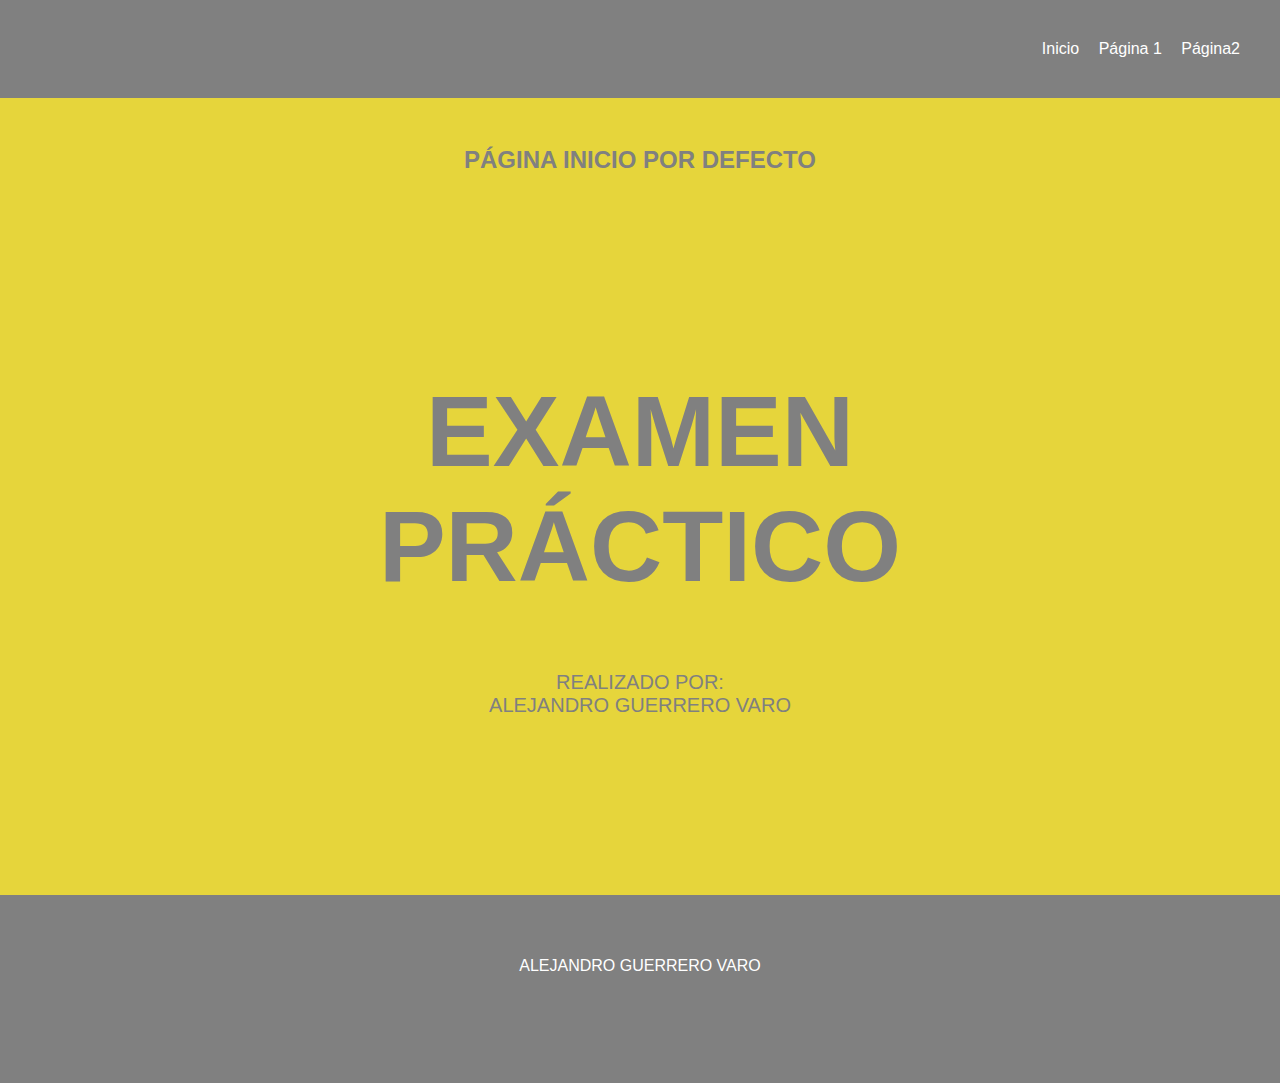
<file: ZABBIX/EXAMEN_PRACTICO_AGV/EXAMEN_PRACTICO_AGV/index.html>
<!DOCTYPE html>
<html lang="es">
<head>
    <meta charset="UTF-8">
    <meta name="viewport" content="width=device-width, initial-scale=1.0">
    <link rel="stylesheet" href="css/style.css">
    <title>EXAMEN-PRÁCTICO</title>
</head>
<body>
<nav>
    <a href="index.html">Inicio</a>
    <a href="page1.html">Página 1</a>
    <a href="page2.html">Página2</a>
</nav>
<div class="contenedor">
<br><h2 class="text1">PÁGINA INICIO POR DEFECTO</h2>
<h1 class="text2">EXAMEN<br>PRÁCTICO</h1>
<p class="text3">REALIZADO POR:<br> ALEJANDRO GUERRERO VARO</p>
<footer class="footer"><br><br>
<p class="text-footer">ALEJANDRO GUERRERO VARO</p>
</footer>













</div>
</body>
</html>
</file>
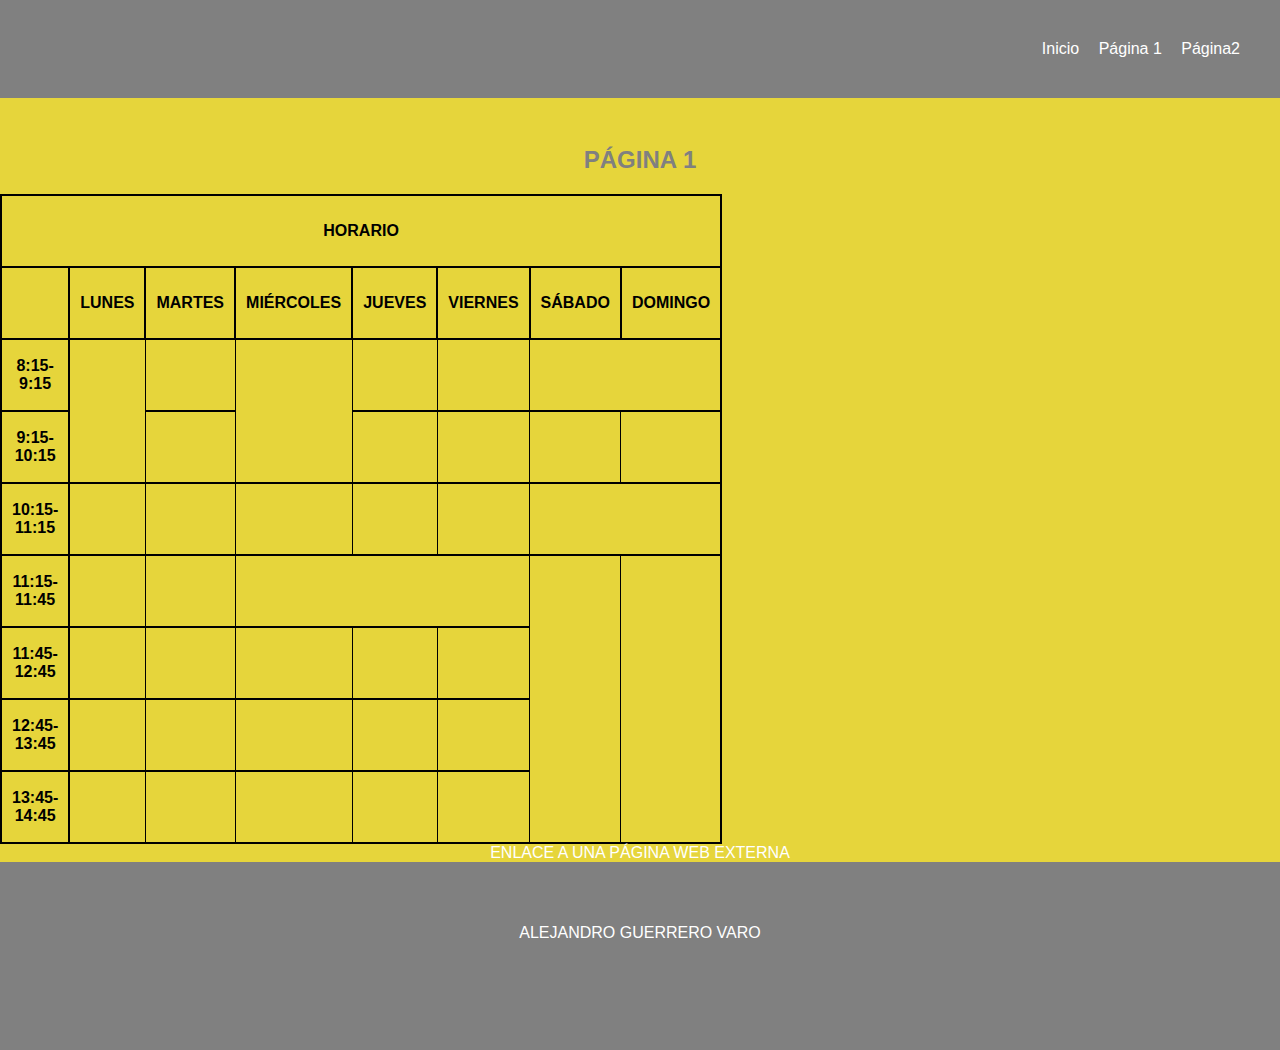
<file: ZABBIX/EXAMEN_PRACTICO_AGV/EXAMEN_PRACTICO_AGV/page1.html>
<!DOCTYPE html>
<html lang="es">
<head>
    <meta charset="UTF-8">
    <meta name="viewport" content="width=device-width, initial-scale=1.0">
    <link rel="stylesheet" href="css/page1.css">
    <title>EXAMEN-PRÁCTICO</title>
</head>
<body>
<nav>
    <a href="index.html">Inicio</a>
    <a href="page1.html">Página 1</a>
    <a href="page2.html">Página2</a>
</nav>
<div class="contenedor">
<br><h2 class="text1">PÁGINA 1</h2>
    <style>

    </style>
</head>
<body>

    <table>
        <tr class="tabla">
            <th colspan="8" class="tabla-dentro">HORARIO</th>
        </tr>

        <tr>
            <th class="tabla-dentro"></th>
            <th class="tabla-dentro">LUNES</th>
            <th class="tabla-dentro">MARTES</th>
            <th class="tabla-dentro">MIÉRCOLES</th>
            <th class="tabla-dentro">JUEVES</th>
            <th class="tabla-dentro">VIERNES</th>
            <th class="tabla-dentro">SÁBADO</th>
            <th class="tabla-dentro">DOMINGO</th>
        </tr>

        <tr>
            <th class="tabla-dentro">8:15-9:15</th>
            <td rowspan="2"></td>
            <td></td>
            <td rowspan="2"></td>
            <td></td>
            <td></td>
        </tr>

        <tr>
            <th class="tabla-dentro">9:15-10:15</th>
            <td></td>
            <td></td>
            <td></td>
            <td></td>
            <td></td>
        </tr>

        <tr>
            <th class="tabla-dentro">10:15-11:15</th>
            <td></td>
            <td></td>
            <td></td>
            <td></td>
            <td></td>
        </tr>
        
        <tr>
            <th class="tabla-dentro">11:15-11:45</th>
            <td></td>
            <td></td>
            <td colspan="3"></td>
            <td rowspan="7"></td>
            <td rowspan="7"></td>
        </tr>
        
        <tr>
            <th class="tabla-dentro">11:45-12:45</th>
            <td></td>
            <td></td>
            <td></td>
            <td></td>
            <td></td>
        </tr>

        <tr>
            <th class="tabla-dentro">12:45-13:45</th>
            <td></td>
            <td></td>
            <td></td>
            <td></td>
            <td></td>
        </tr>

        <tr>
            <th class="tabla-dentro">13:45-14:45</th>
            <td></td>
            <td></td>
            <td></td>
            <td></td>
            <td></td>
        </tr>
    </table>
    <a  class="enlace" href="https://as.com">ENLACE A UNA PÁGINA WEB EXTERNA</a>
<footer class="footer"><br><br>
<p class="text-footer">ALEJANDRO GUERRERO VARO</p>
</footer>
</div>
</body>
</html>
</file>
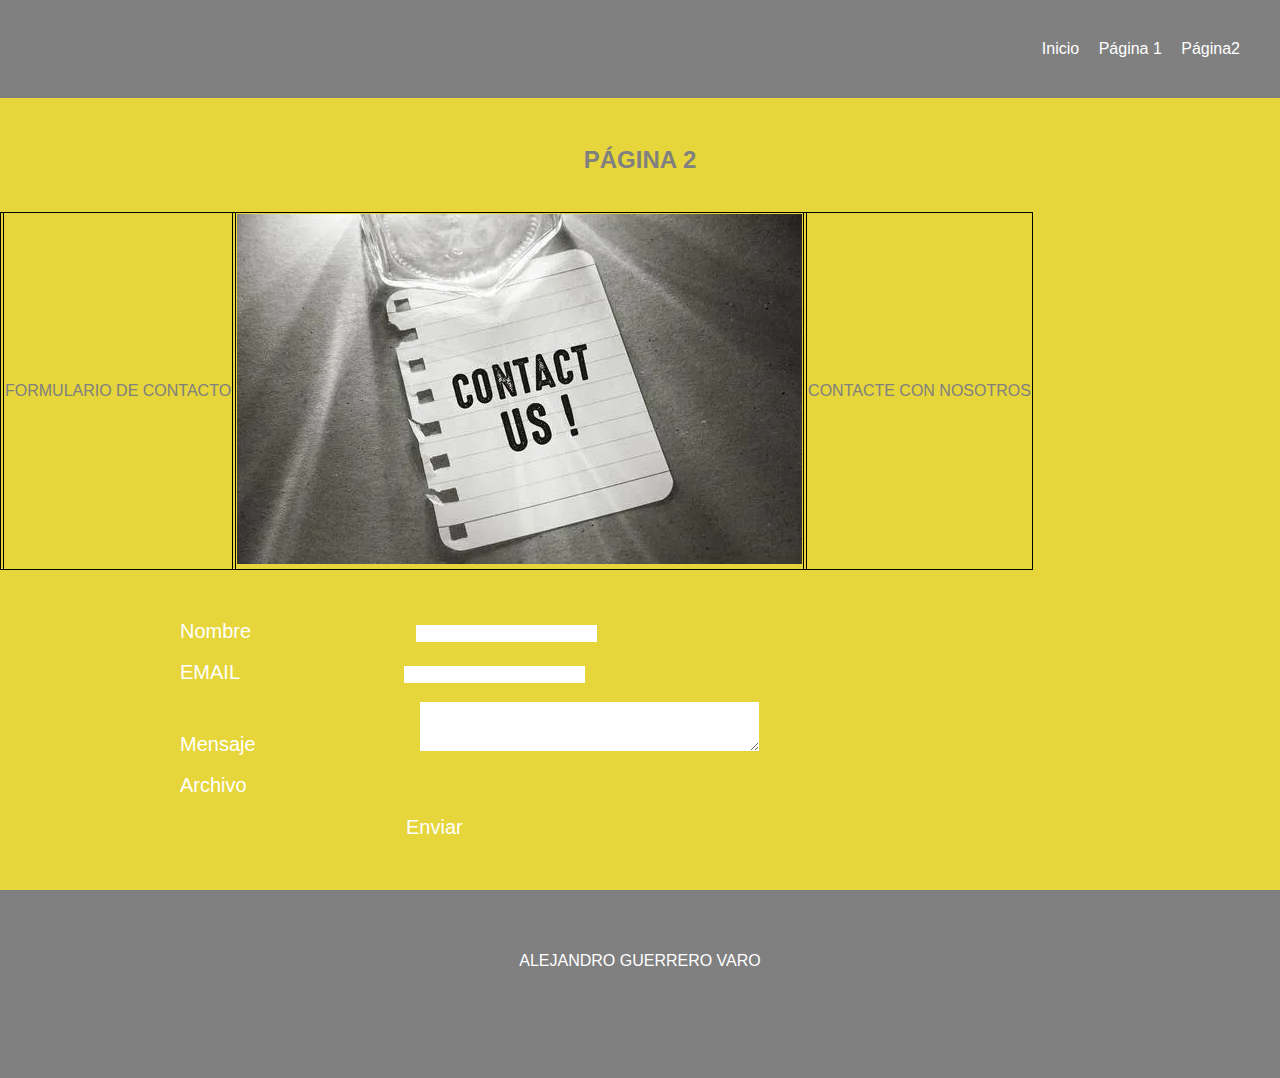
<file: ZABBIX/EXAMEN_PRACTICO_AGV/EXAMEN_PRACTICO_AGV/page2.html>
<!DOCTYPE html>
<html lang="es">
<head>
    <meta charset="UTF-8">
    <meta name="viewport" content="width=device-width, initial-scale=1.0">
    <link rel="stylesheet" href="css/page2.css">
    <title>EXAMEN-PRÁCTICO</title>
</head>
<body>
<nav>
    <a href="index.html">Inicio</a>
    <a href="page1.html">Página 1</a>
    <a href="page2.html">Página2</a>
</nav>
<div class="contenedor">
<br><h2 class="text1">PÁGINA 2</h2>
<table class="tabla">
    <th><td>FORMULARIO DE CONTACTO</td></th><br>
    <th><td><img src="images/image1.jpg" alt="CONTACT US"></td></th>
    <th><td>CONTACTE CON NOSOTROS</td></th>
</table>
<form>
        
    <label for="nombre">Nombre</label>
    <input type="text" id="nombre" name="nombre" required><br><br>
        
    <label for="email">EMAIL</label>
    <input type="email" id="email" name="email" required><br><br>
        
    <label for="mensaje">Mensaje</label>
    <textarea id="mensaje" name="mensaje" rows="3" cols="40" required></textarea><br><br>

    <label for="archivo">Archivo</label><br><br>
    <button type="submit">Enviar</button>
        
    </form>
<footer class="footer"><br><br>
<p class="text-footer">ALEJANDRO GUERRERO VARO</p>
</footer>













</div>
</body>
</html>
</file>
<file: ZABBIX/EXAMEN_PRACTICO_AGV/EXAMEN_PRACTICO_AGV/css/style.css>
body{
    margin: 0px;
    font-family:Arial, Helvetica, sans-serif
}
nav{
    background-color: grey;
    padding: 40px;
    text-align: right;
}
nav a{
    text-align: left;
    text-decoration: none;
    color: white;
    margin-left: 15px;
}
nav a:hover{
    text-decoration: underline;
}
.contenedor{
    background-color: rgba(224, 203, 10, 0.8);
    width: 100%;
    height: 900px;
    margin: 0px;
}
.text1{
    color: grey;
    text-align: center;
    margin-top: 30px;
}
.text2{
    color: grey;
    font-size: 100px;
    text-align: center;
    margin-top: 200px;
}
.text3{
    text-align: center;
    color: grey;
    font-size: 20px;
    margin-bottom: 178px;
}
.footer{
    background-color: grey;
    padding: 10px;
}
.text-footer{
    color: white;
    text-align: center;
    height: 100px;
    align-items:center ;
}
</file>
<file: ZABBIX/EXAMEN_PRACTICO_AGV/EXAMEN_PRACTICO_AGV/css/page1.css>
body{
    margin: 0;
    font-family:Arial, Helvetica, sans-serif
}
nav{
    background-color: grey;
    padding: 40px;
    text-align: right;
}
nav a{
    text-align: left;
    text-decoration: none;
    color: white;
    margin-left: 15px;
}
nav a:hover{
    text-decoration: underline;
}
table   {
border-collapse: collapse;
width: 50%;
color: black;
align-items: center;
text-align: center;
}
th, td {
border: 1px solid black;
padding: 10px;
height: 50px; 
}
.contenedor{
    background-color: rgba(224, 203, 10, 0.8);
    width: 100%;
    height: 900px;
    margin: 0px;
    text-align: center;
    align-items: center;
}
.text1{
    color: grey;
    text-align: center;
    margin-top: 30px;
}
table, tr, th{
    border: 2px solid black;
}
.enlace{
    text-decoration: none;
    color: white;
    text-align: center;
    align-items: center;
    margin-top: 100px;
}
.footer{
    background-color: grey;
    padding: 10px;
}
.text-footer{
    color: white;
    text-align: center;
    height: 100px;
    align-items:center ;
}
</file>
<file: ZABBIX/EXAMEN_PRACTICO_AGV/EXAMEN_PRACTICO_AGV/css/page2.css>
body{
    margin: 0px;
    font-family:Arial, Helvetica, sans-serif
}
nav{
    background-color: grey;
    padding: 40px;
    text-align: right;
}
nav a{
    text-align: left;
    text-decoration: none;
    color: white;
    margin-left: 15px;
}
nav a:hover{
    text-decoration: underline;
}
.contenedor{
    background-color: rgba(224, 203, 10, 0.8);
    width: 100%;
    height: 900px;
    margin: 0px;
}
.text1{
    color: grey;
    text-align: center;
    margin-top: 30px;
}
.tabla, th, td{
    border: 1px solid black;
    color: grey;
    border-collapse: collapse;
    align-items: center;
    text-align: center;
}
form{
    margin: 50px;
    align-items: center;
}
label{
    padding: 80px;
    margin: 50px;
    color: white;
    margin-right: 80px;
    font-size: 20px;
}
input, textarea{
    border: none;
    color: white;
    margin: 0;

}
button{
    border: none;
    color: white;
    background:none;
    margin-left: 350px;
    font-size: 20px;
}
.footer{
    background-color: grey;
    padding: 10px;
}
.text-footer{
    color: white;
    text-align: center;
    height: 100px;
    align-items:center ;
    
}
</file>
